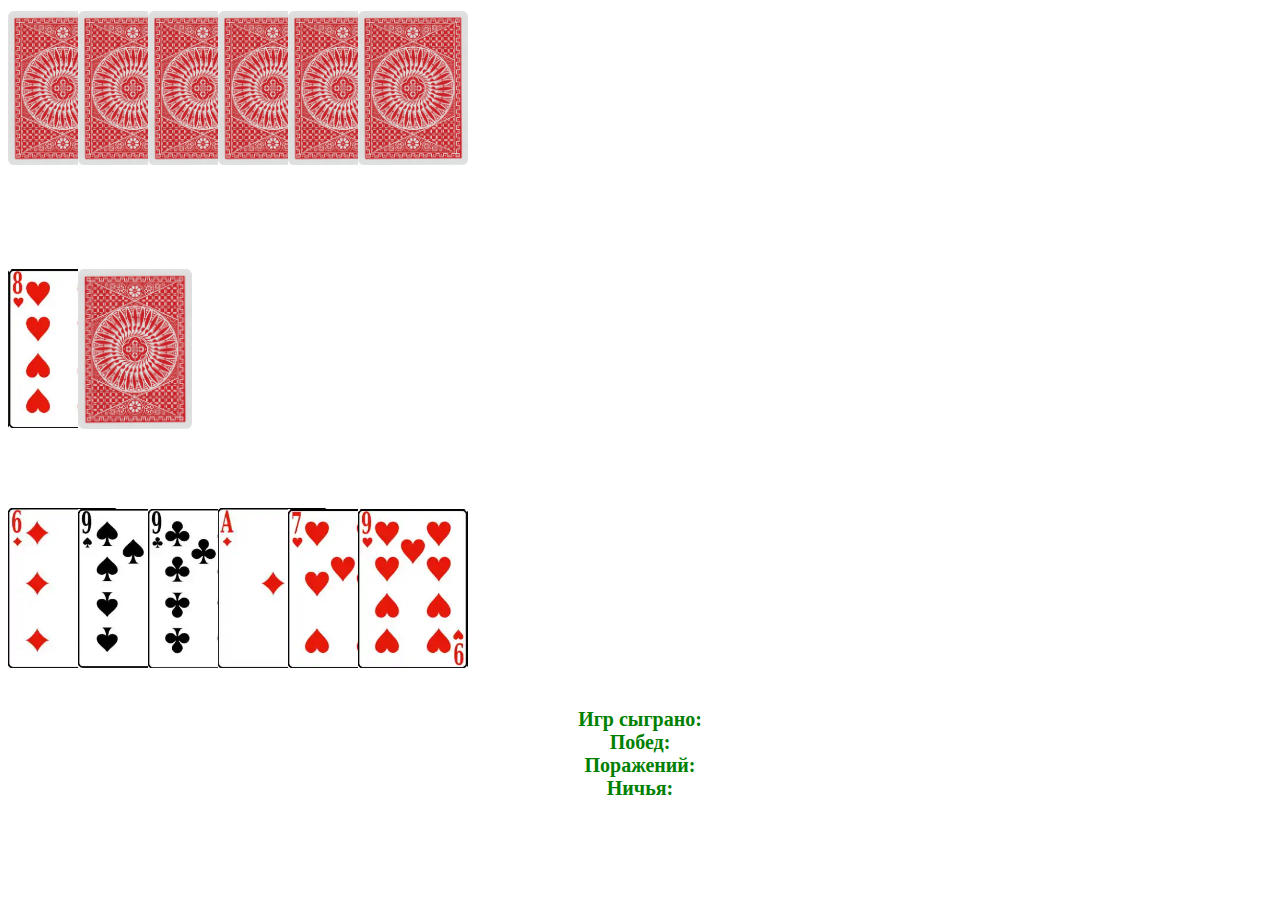
<file: Игра дурак/index.html>
<!DOCTYPE html>
<html lang="ru">

<head>
    <meta charset="UTF-8">
    <meta http-equiv="X-UA-Compatible" content="IE=edge">
    <meta name="viewport" content="width=device-width, initial-scale=1.0">
    <link href="https://cdn.jsdelivr.net/npm/bootstrap@5.0.0-beta3/dist/css/bootstrap.min.css" rel="stylesheet"
        integrity="sha384-eOJMYsd53ii+scO/bJGFsiCZc+5NDVN2yr8+0RDqr0Ql0h+rP48ckxlpbzKgwra6" crossorigin="anonymous">
    <link rel="icon" href="images/card-game.svg" type="image/x-icon">
    <link rel="stylesheet" href="style.css">
    <title>Игра дурак</title>
</head>

<body>
    <div class="container">
        <div class="row">
            <div class="col-md-12 text-center">
                <div class="computer_block"></div>
            </div>
            <div class="col-md-12 text-center game_block">
                <div class="row">
                    <div class="col-md-4 table_game"></div>
                    <div class="col-md-8 koloda">
                        <button class="btn btn-danger controlGameBita">Бита</button>
                        <button class="btn btn-danger controlGameVse">Всё</button>
                        <button class="btn btn-danger controlGameBery">Беру</button>
                        <div class="all_cards"></div>
                    </div>
                </div>

                </div>
            </div>
            <div class="col-md-12 text-center">
                <div class="player_block"></div>
            </div>

            <div class="col-md-12 statisticBlock">
                <div class="allGames">Игр сыграно: <span class="allGames_num">0</span></div>
                <div class="wins">Побед: <span class="wins_num">0</span></div>
                <div class="lose">Поражений: <span class="lose_num">0</span></div>
                <div class="draw">Ничья: <span class="draw_num">0</span></div>
            </div>
        </div>
    </div>





    <script src="https://cdn.jsdelivr.net/npm/@popperjs/core@2.9.1/dist/umd/popper.min.js"
        integrity="sha384-SR1sx49pcuLnqZUnnPwx6FCym0wLsk5JZuNx2bPPENzswTNFaQU1RDvt3wT4gWFG" crossorigin="anonymous">
    </script>
    <script src="https://cdn.jsdelivr.net/npm/bootstrap@5.0.0-beta3/dist/js/bootstrap.min.js"
        integrity="sha384-j0CNLUeiqtyaRmlzUHCPZ+Gy5fQu0dQ6eZ/xAww941Ai1SxSY+0EQqNXNE6DZiVc" crossorigin="anonymous">
    </script>
    <script src="https://ajax.googleapis.com/ajax/libs/jquery/2.2.0/jquery.min.js"></script>
    <script src="main.js"></script>
</body>

</html>
</file>
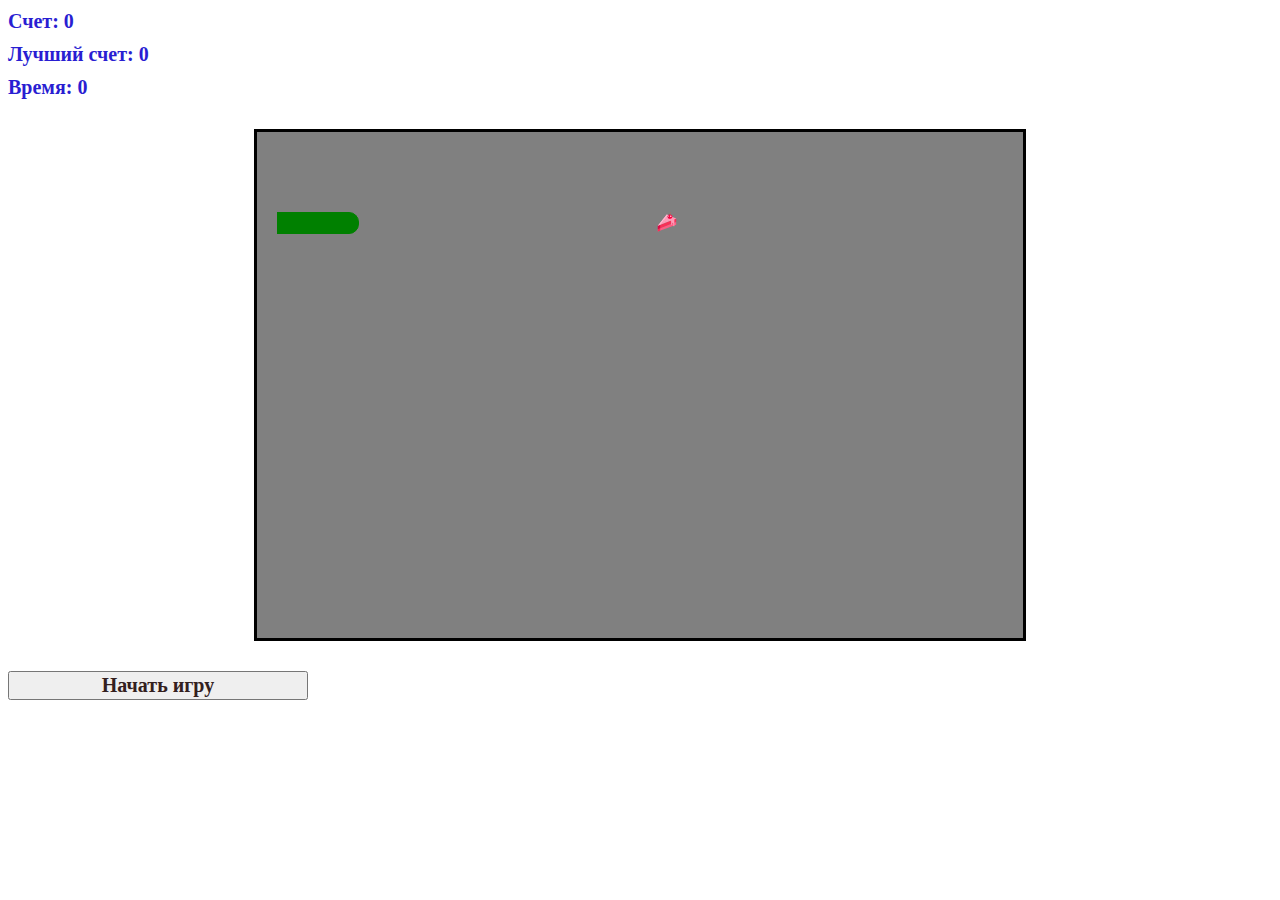
<file: Игра змейка/index.html>
<!DOCTYPE html>
<html lang="ru">

<head>
    <meta charset="UTF-8">
    <meta http-equiv="X-UA-Compatible" content="IE=edge">
    <meta name="viewport" content="width=device-width, initial-scale=1.0">
    <link href="https://cdn.jsdelivr.net/npm/bootstrap@5.0.0-beta3/dist/css/bootstrap.min.css" rel="stylesheet"
        integrity="sha384-eOJMYsd53ii+scO/bJGFsiCZc+5NDVN2yr8+0RDqr0Ql0h+rP48ckxlpbzKgwra6" crossorigin="anonymous">
    <link rel="icon" href="images/snakes.svg" type="image/x-icon">
    <link rel="stylesheet" href="style.css">
    <title>Игра змейка</title>
</head>

<body>
    <div class="container">
        <div class="row">
            <div class="col-md-4 text-center scoreBlock">Счет: 0</div>
            <div class="col-md-4 text-center bestScoreBlock">Лучший счет: </div>
            <div class="col-md-4 text-center timerBlock">Время: 0</div>
        </div>
        <div class="row">
            <div class="col-md-8 offset-2 text-center">
                <div class="gameBlock">
                    <div class="snake">
                        <div class="head_snake"></div>
                        <div class="body_snake_1 body_snake"></div>
                        <div class="body_snake_2 body_snake"></div>
                        <div class="body_snake_3 body_snake"></div>
                        <div class="snake_food"></div>
                    </div>
                </div>
                <button type="button" class="btn btn-success buttonStart">Начать игру</button>
            </div>
        </div>
    </div>




    <script src="https://cdn.jsdelivr.net/npm/@popperjs/core@2.9.1/dist/umd/popper.min.js"
        integrity="sha384-SR1sx49pcuLnqZUnnPwx6FCym0wLsk5JZuNx2bPPENzswTNFaQU1RDvt3wT4gWFG" crossorigin="anonymous">
    </script>
    <script src="https://cdn.jsdelivr.net/npm/bootstrap@5.0.0-beta3/dist/js/bootstrap.min.js"
        integrity="sha384-j0CNLUeiqtyaRmlzUHCPZ+Gy5fQu0dQ6eZ/xAww941Ai1SxSY+0EQqNXNE6DZiVc" crossorigin="anonymous">
    </script>
    <script src="https://ajax.googleapis.com/ajax/libs/jquery/2.2.0/jquery.min.js"></script>
    <script src="main.js"></script>
</body>

</html>
</file>
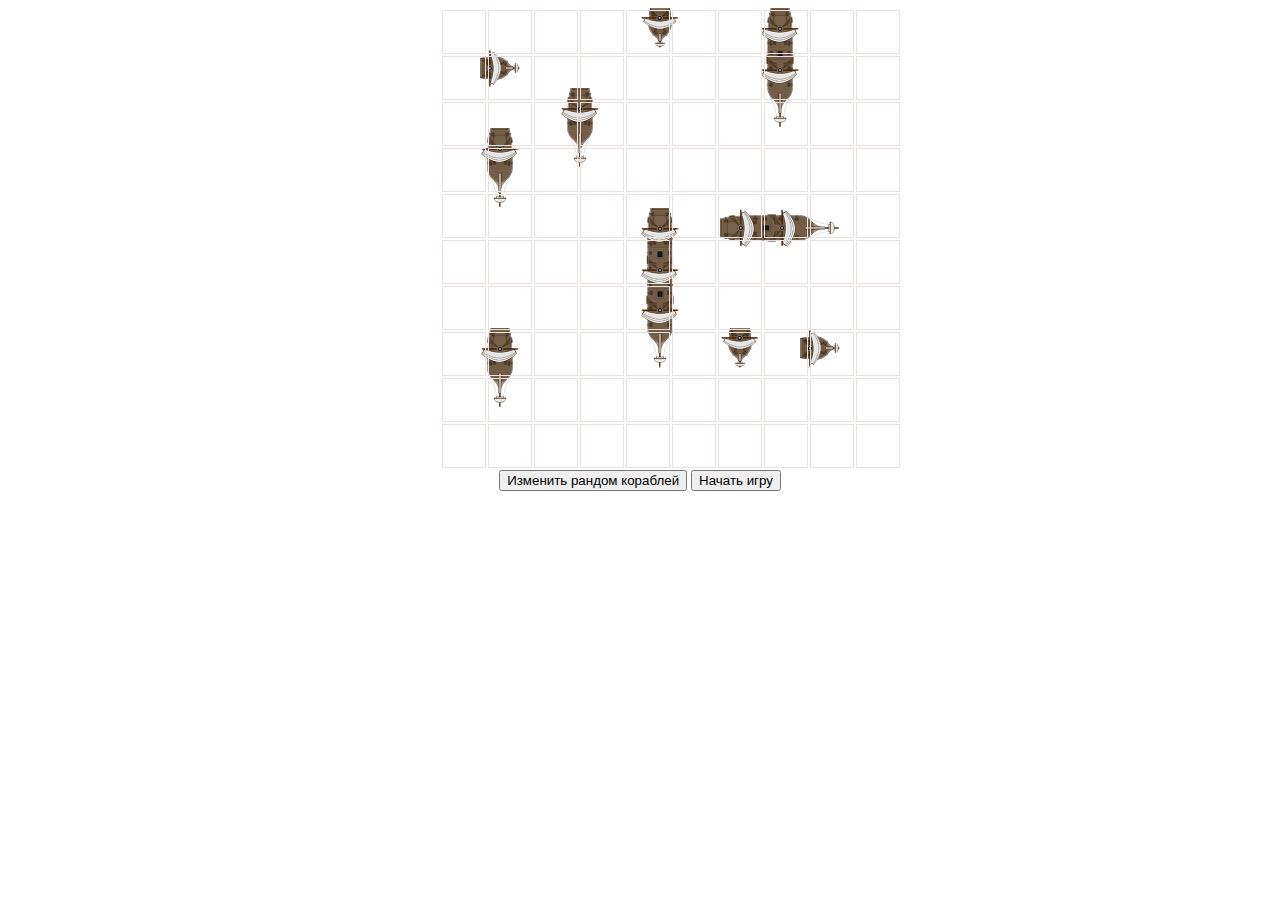
<file: Игра морской бой/index.html>
<!DOCTYPE html>
<html lang="ru">

<head>
    <meta charset="UTF-8">
    <meta http-equiv="X-UA-Compatible" content="IE=edge">
    <meta name="viewport" content="width=device-width, initial-scale=1.0">
    <link href="https://cdn.jsdelivr.net/npm/bootstrap@5.0.0-beta3/dist/css/bootstrap.min.css" rel="stylesheet"
        integrity="sha384-eOJMYsd53ii+scO/bJGFsiCZc+5NDVN2yr8+0RDqr0Ql0h+rP48ckxlpbzKgwra6" crossorigin="anonymous">
    <link rel="stylesheet" href="style.css">
    <title>Морской бой</title>
</head>

<body>
    <div class="container">
        <div class="row">
            <div class="col-md-6 mt-2">
                <div class="game_client client">
                    <table>
                        <tbody>
                            <tr>
                                <td></td>
                                <td></td>
                                <td></td>
                                <td></td>
                                <td></td>
                                <td></td>
                                <td></td>
                                <td></td>
                                <td></td>
                                <td></td>
                            </tr>
                            <tr>
                                <td></td>
                                <td></td>
                                <td></td>
                                <td></td>
                                <td></td>
                                <td></td>
                                <td></td>
                                <td></td>
                                <td></td>
                                <td></td>
                            </tr>
                            <tr>
                                <td></td>
                                <td></td>
                                <td></td>
                                <td></td>
                                <td></td>
                                <td></td>
                                <td></td>
                                <td></td>
                                <td></td>
                                <td></td>
                            </tr>
                            <tr>
                                <td></td>
                                <td></td>
                                <td></td>
                                <td></td>
                                <td></td>
                                <td></td>
                                <td></td>
                                <td></td>
                                <td></td>
                                <td></td>
                            </tr>
                            <tr>
                                <td></td>
                                <td></td>
                                <td></td>
                                <td></td>
                                <td></td>
                                <td></td>
                                <td></td>
                                <td></td>
                                <td></td>
                                <td></td>
                            </tr>
                            <tr>
                                <td></td>
                                <td></td>
                                <td></td>
                                <td></td>
                                <td></td>
                                <td></td>
                                <td></td>
                                <td></td>
                                <td></td>
                                <td></td>
                            </tr>
                            <tr>
                                <td></td>
                                <td></td>
                                <td></td>
                                <td></td>
                                <td></td>
                                <td></td>
                                <td></td>
                                <td></td>
                                <td></td>
                                <td></td>
                            </tr>
                            <tr>
                                <td></td>
                                <td></td>
                                <td></td>
                                <td></td>
                                <td></td>
                                <td></td>
                                <td></td>
                                <td></td>
                                <td></td>
                                <td></td>
                            </tr>
                            <tr>
                                <td></td>
                                <td></td>
                                <td></td>
                                <td></td>
                                <td></td>
                                <td></td>
                                <td></td>
                                <td></td>
                                <td></td>
                                <td></td>
                            </tr>
                            <tr>
                                <td></td>
                                <td></td>
                                <td></td>
                                <td></td>
                                <td></td>
                                <td></td>
                                <td></td>
                                <td></td>
                                <td></td>
                                <td></td>
                            </tr>
                        </tbody>
                    </table>
                </div>
                <div class="navigation">
                    <button type="button" class="btn btn-outline-danger mt-3 random">Изменить рандом кораблей</button>
                    <button type="button" class="btn btn-outline-danger mt-3 start_game">Начать игру</button>
                </div>
            </div>

            <div class="col-md-6 mt-2">
                <div class="game_server server">
                    <table>
                        <tbody>
                            <tr>
                                <td></td>
                                <td></td>
                                <td></td>
                                <td></td>
                                <td></td>
                                <td></td>
                                <td></td>
                                <td></td>
                                <td></td>
                                <td></td>
                            </tr>
                            <tr>
                                <td></td>
                                <td></td>
                                <td></td>
                                <td></td>
                                <td></td>
                                <td></td>
                                <td></td>
                                <td></td>
                                <td></td>
                                <td></td>
                            </tr>
                            <tr>
                                <td></td>
                                <td></td>
                                <td></td>
                                <td></td>
                                <td></td>
                                <td></td>
                                <td></td>
                                <td></td>
                                <td></td>
                                <td></td>
                            </tr>
                            <tr>
                                <td></td>
                                <td></td>
                                <td></td>
                                <td></td>
                                <td></td>
                                <td></td>
                                <td></td>
                                <td></td>
                                <td></td>
                                <td></td>
                            </tr>
                            <tr>
                                <td></td>
                                <td></td>
                                <td></td>
                                <td></td>
                                <td></td>
                                <td></td>
                                <td></td>
                                <td></td>
                                <td></td>
                                <td></td>
                            </tr>
                            <tr>
                                <td></td>
                                <td></td>
                                <td></td>
                                <td></td>
                                <td></td>
                                <td></td>
                                <td></td>
                                <td></td>
                                <td></td>
                                <td></td>
                            </tr>
                            <tr>
                                <td></td>
                                <td></td>
                                <td></td>
                                <td></td>
                                <td></td>
                                <td></td>
                                <td></td>
                                <td></td>
                                <td></td>
                                <td></td>
                            </tr>
                            <tr>
                                <td></td>
                                <td></td>
                                <td></td>
                                <td></td>
                                <td></td>
                                <td></td>
                                <td></td>
                                <td></td>
                                <td></td>
                                <td></td>
                            </tr>
                            <tr>
                                <td></td>
                                <td></td>
                                <td></td>
                                <td></td>
                                <td></td>
                                <td></td>
                                <td></td>
                                <td></td>
                                <td></td>
                                <td></td>
                            </tr>
                            <tr>
                                <td></td>
                                <td></td>
                                <td></td>
                                <td></td>
                                <td></td>
                                <td></td>
                                <td></td>
                                <td></td>
                                <td></td>
                                <td></td>
                            </tr>
                        </tbody>
                    </table>
                </div>
            </div>
            <div class="message mt-3">Ваш ход</div>
            <div class="volum">
                <p>Звук</p>
                <div>
                    <input type="range" class="volumes" name="volume" min="0" max="100" value="10">
                    <label class="volumescale" for="volumes">10</label>
                </div>
            </div>
        </div>
    </div>


    <script src="https://cdn.jsdelivr.net/npm/@popperjs/core@2.9.1/dist/umd/popper.min.js"
        integrity="sha384-SR1sx49pcuLnqZUnnPwx6FCym0wLsk5JZuNx2bPPENzswTNFaQU1RDvt3wT4gWFG" crossorigin="anonymous">
    </script>
    <script src="https://cdn.jsdelivr.net/npm/bootstrap@5.0.0-beta3/dist/js/bootstrap.min.js"
        integrity="sha384-j0CNLUeiqtyaRmlzUHCPZ+Gy5fQu0dQ6eZ/xAww941Ai1SxSY+0EQqNXNE6DZiVc" crossorigin="anonymous">
    </script>
    <script src="https://ajax.googleapis.com/ajax/libs/jquery/2.2.0/jquery.min.js"></script>
    <script src="main.js"></script>
</body>

</html>
</file>
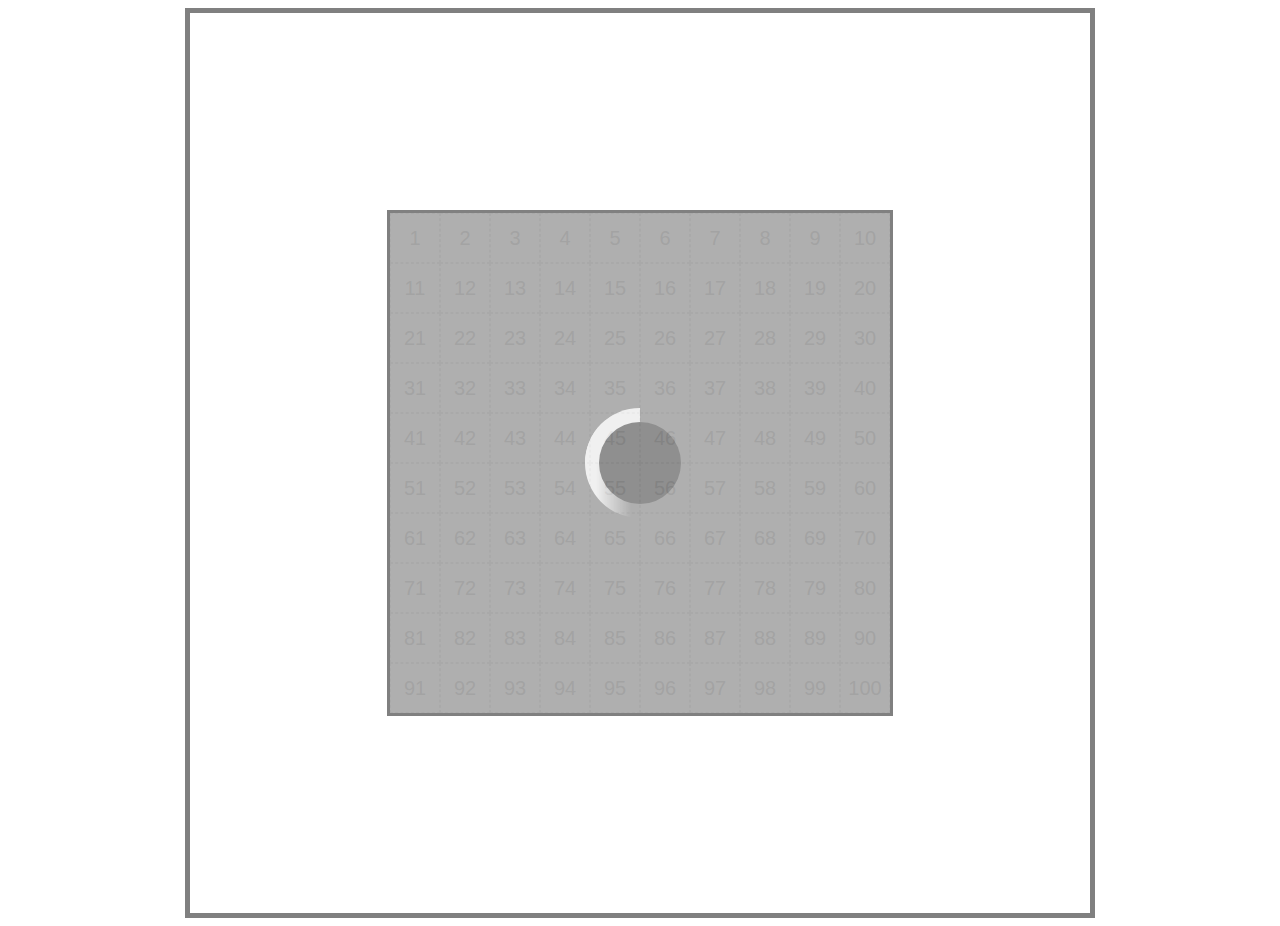
<file: Паззлинатор/Реализация программы/index.html>
<!DOCTYPE html>
<html lang="en">
<head>
    <meta charset="utf-8" />
    <meta name="viewport" content="width=device-width, initial-scale=1" />
    <meta name="description" content="Puzzlinator" />
    <link rel="icon" href="images/jigsaw.svg" type="image/x-icon">
    <link rel="stylesheet" type="text/css" href="index.css" />
    <title>Puzzlinator</title>
</head>
<body>
    <div class="container">
        <div class= "solution">
            <div class="loading">
                <div class="loader"></div>
            </div>
        </div>
    </div>

    <script src="solution.js"></script>
    <script defer async src="index.js"></script>
</body>
</html>
</file>
<file: Игра дурак/style.css>
.computer_block {
  display: -webkit-box;
  display: -ms-flexbox;
  display: flex;
  position: relative;
  height: 200px;
}

.computer_block .zero1 {
  background: url("images/cards/reverseSide.jpg") center center/contain no-repeat;
  height: 160px;
  width: 110px;
  left: 0;
  z-index: 1;
}

.computer_block .zero2 {
  background: url("images/cards/reverseSide.jpg") center center/contain no-repeat;
  height: 160px;
  width: 110px;
  left: 70px;
  z-index: 2;
  position: absolute;
}

.computer_block .zero3 {
  background: url("images/cards/reverseSide.jpg") center center/contain no-repeat;
  height: 160px;
  width: 110px;
  left: 140px;
  z-index: 3;
  position: absolute;
}

.computer_block .zero4 {
  background: url("images/cards/reverseSide.jpg") center center/contain no-repeat;
  height: 160px;
  width: 110px;
  left: 210px;
  z-index: 4;
  position: absolute;
}

.computer_block .zero5 {
  background: url("images/cards/reverseSide.jpg") center center/contain no-repeat;
  height: 160px;
  width: 110px;
  left: 280px;
  z-index: 5;
  position: absolute;
}

.computer_block .zero6 {
  background: url("images/cards/reverseSide.jpg") center center/contain no-repeat;
  height: 160px;
  width: 110px;
  left: 350px;
  z-index: 6;
  position: absolute;
}

.computer_block .zero7 {
  background: url("images/cards/reverseSide.jpg") center center/contain no-repeat;
  height: 160px;
  width: 110px;
  left: 420px;
  z-index: 7;
  position: absolute;
}

.computer_block .zero8 {
  background: url("images/cards/reverseSide.jpg") center center/contain no-repeat;
  height: 160px;
  width: 110px;
  left: 490px;
  z-index: 8;
  position: absolute;
}

.computer_block .zero9 {
  background: url("images/cards/reverseSide.jpg") center center/contain no-repeat;
  height: 160px;
  width: 110px;
  left: 560px;
  z-index: 9;
  position: absolute;
}

.computer_block .zero10 {
  background: url("images/cards/reverseSide.jpg") center center/contain no-repeat;
  height: 160px;
  width: 110px;
  left: 630px;
  z-index: 10;
  position: absolute;
}

.computer_block .zero11 {
  background: url("images/cards/reverseSide.jpg") center center/contain no-repeat;
  height: 160px;
  width: 110px;
  left: 700px;
  z-index: 11;
  position: absolute;
}

.computer_block .zero12 {
  background: url("images/cards/reverseSide.jpg") center center/contain no-repeat;
  height: 160px;
  width: 110px;
  left: 770px;
  z-index: 12;
  position: absolute;
}

.computer_block .zero13 {
  background: url("images/cards/reverseSide.jpg") center center/contain no-repeat;
  height: 160px;
  width: 110px;
  left: 840px;
  z-index: 13;
  position: absolute;
}

.computer_block .zero14 {
  background: url("images/cards/reverseSide.jpg") center center/contain no-repeat;
  height: 160px;
  width: 110px;
  left: 910px;
  z-index: 14;
  position: absolute;
}

.computer_block .zero15 {
  background: url("images/cards/reverseSide.jpg") center center/contain no-repeat;
  height: 160px;
  width: 110px;
  left: 980px;
  z-index: 15;
  position: absolute;
}

.player_block {
  display: -webkit-box;
  display: -ms-flexbox;
  display: flex;
  position: relative;
  margin: 90px 0;
}

.player_block .card_player {
  cursor: pointer;
  width: 110px;
  height: 160px;
  background: center center/contain no-repeat;
}

.player_block .card1 {
  position: absolute;
  left: 0;
  z-index: 1;
}

.player_block .card1:hover {
  top: -15px;
}

.player_block .card2 {
  position: absolute;
  left: 70px;
  z-index: 2;
}

.player_block .card2:hover {
  top: -15px;
}

.player_block .card3 {
  position: absolute;
  left: 140px;
  z-index: 3;
}

.player_block .card3:hover {
  top: -15px;
}

.player_block .card4 {
  position: absolute;
  left: 210px;
  z-index: 4;
}

.player_block .card4:hover {
  top: -15px;
}

.player_block .card5 {
  position: absolute;
  left: 280px;
  z-index: 5;
}

.player_block .card5:hover {
  top: -15px;
}

.player_block .card6 {
  position: absolute;
  left: 350px;
  z-index: 6;
}

.player_block .card6:hover {
  top: -15px;
}

.player_block .card7 {
  position: absolute;
  left: 420px;
  z-index: 7;
}

.player_block .card7:hover {
  top: -15px;
}

.player_block .card8 {
  position: absolute;
  left: 490px;
  z-index: 8;
}

.player_block .card8:hover {
  top: -15px;
}

.player_block .card9 {
  position: absolute;
  left: 560px;
  z-index: 9;
}

.player_block .card9:hover {
  top: -15px;
}

.player_block .card10 {
  position: absolute;
  left: 630px;
  z-index: 10;
}

.player_block .card10:hover {
  top: -15px;
}

.player_block .card11 {
  position: absolute;
  left: 700px;
  z-index: 11;
}

.player_block .card11:hover {
  top: -15px;
}

.player_block .card12 {
  position: absolute;
  left: 770px;
  z-index: 12;
}

.player_block .card12:hover {
  top: -15px;
}

.player_block .card13 {
  position: absolute;
  left: 840px;
  z-index: 13;
}

.player_block .card13:hover {
  top: -15px;
}

.player_block .card14 {
  position: absolute;
  left: 910px;
  z-index: 14;
}

.player_block .card14:hover {
  top: -15px;
}

.player_block .card15 {
  position: absolute;
  left: 980px;
  z-index: 15;
}

.player_block .card15:hover {
  top: -15px;
}

.game_block {
  height: 150px;
  margin-top: 60px;
}

.game_block .table_game {
  position: relative;
  max-width: 800px;
  width: 800px;
}

.game_block .table_game .beat1 {
  position: absolute;
  background: center center/contain no-repeat;
  height: 120px;
  width: 80px;
  left: 0;
}

.game_block .table_game .recapture1 {
  position: absolute;
  background: center center/contain no-repeat;
  height: 120px;
  width: 80px;
  left: 40px;
  z-index: 1;
}

.game_block .table_game .beat2 {
  position: absolute;
  background: center center/contain no-repeat;
  height: 120px;
  width: 80px;
  left: 121px;
  z-index: 2;
}

.game_block .table_game .recapture2 {
  position: absolute;
  background: center center/contain no-repeat;
  height: 120px;
  width: 80px;
  left: 161px;
  z-index: 3;
}

.game_block .table_game .beat3 {
  position: absolute;
  background: center center/contain no-repeat;
  height: 120px;
  width: 80px;
  left: 242px;
  z-index: 4;
}

.game_block .table_game .recapture3 {
  position: absolute;
  background: center center/contain no-repeat;
  height: 120px;
  width: 80px;
  left: 282px;
  z-index: 5;
}

.game_block .table_game .beat4 {
  position: absolute;
  background: center center/contain no-repeat;
  height: 120px;
  width: 80px;
  left: 363px;
  z-index: 6;
}

.game_block .table_game .recapture4 {
  position: absolute;
  background: center center/contain no-repeat;
  height: 120px;
  width: 80px;
  left: 403px;
  z-index: 7;
}

.game_block .table_game .beat5 {
  position: absolute;
  background: center center/contain no-repeat;
  height: 120px;
  width: 80px;
  left: 484px;
  z-index: 8;
}

.game_block .table_game .recapture5 {
  position: absolute;
  background: center center/contain no-repeat;
  height: 120px;
  width: 80px;
  left: 524px;
  z-index: 9;
}

.game_block .table_game .beat6 {
  position: absolute;
  background: center center/contain no-repeat;
  height: 120px;
  width: 80px;
  left: 605px;
  z-index: 10;
}

.game_block .table_game .recapture6 {
  position: absolute;
  background: center center/contain no-repeat;
  height: 120px;
  width: 80px;
  left: 645px;
  z-index: 11;
}

.game_block .koloda {
  position: relative;
  width: auto;
}

.game_block .koloda .controlGameBita {
  display: none;
}

.game_block .koloda .controlGameVse {
  display: none;
}

.game_block .koloda .controlGameBery {
  display: none;
}

.game_block .koloda .card_kozir {
  position: absolute;
  left: 0;
  width: 110px;
  height: 160px;
  background: center center/contain no-repeat;
}

.game_block .koloda .all_cards {
  z-index: 1;
  position: absolute;
  left: 70px;
  width: 114px;
  height: 162px;
  background: url(images/cards/reverseSide.jpg) center center/contain no-repeat;
}

.statisticBlock {
  margin-top: 200px;
  color: green;
  text-align: center;
  font-size: 20px;
  font-weight: 900;
}
/*# sourceMappingURL=style.css.map */
</file>
<file: Игра змейка/style.css>
.scoreBlock,
.bestScoreBlock,
.timerBlock {
  margin-top: 10px;
  font-size: 20px;
  font-weight: 900;
  color: #291ed2;
  font-family: fantasy;
}

.col-md-8 {
  margin-top: 30px;
}

.gameBlock {
  border: 3px solid black;
  max-width: 766px;
  width: 766px;
  height: 506px;
  margin: 0 auto;
  background-color: grey;
  padding: 0;
}

.gameBlock .snake {
  position: relative;
}

.gameBlock .snake .head_snake {
  border: 1px solid green;
  max-width: 20px;
  width: 20px;
  height: 20px;
  border-radius: 10px 0 0 10px;
  background-color: green;
  position: absolute;
  -webkit-transform: rotate(0);
  transform: rotate(180deg);
  top: 80px;
  left: 80px;
}

.gameBlock .snake .body_snake {
  border: 1px solid green;
  max-width: 20px;
  width: 20px;
  height: 20px;
  background-color: green;
  position: absolute;
}

.gameBlock .snake .body_snake_1 {
  border: 1px solid green;
  max-width: 20px;
  width: 20px;
  height: 20px;
  background-color: green;
  position: absolute;
  top: 80px;
  left: 60px;
}

.gameBlock .snake .body_snake_2 {
  border: 1px solid green;
  max-width: 20px;
  width: 20px;
  height: 20px;
  background-color: green;
  position: absolute;
  top: 80px;
  left: 40px;
}

.gameBlock .snake .body_snake_3 {
  border: 1px solid green;
  max-width: 20px;
  width: 20px;
  height: 20px;
  background-color: green;
  position: absolute;
  top: 80px;
  left: 20px;
}

.gameBlock .snake .snake_food {
  background: url("images/cake.svg") center center/cover no-repeat;
  width: 20px;
  height: 20px;
  position: absolute;
  top: 80px;
  left: 400px;
}

.buttonStart {
  width: 300px;
  margin: 30px auto;
  color: #332020;
  font-size: 20px;
  font-weight: 800;
  font-family: cursive;
}

.buttonRestart {
  width: 300px;
  margin: 30px auto;
  color: #332020;
  font-size: 20px;
  font-weight: 800;
  font-family: cursive;
}
/*# sourceMappingURL=style.css.map */
</file>
<file: Игра морской бой/style.css>
.game_client {
  position: relative;
  width: 400px;
  margin: 0 auto;
}

.game_client table {
  width: 400px;
}

.game_client table td {
  min-height: 40px;
  height: 40px;
  min-width: 40px;
  width: 40px;
  border: 1px solid #ebe0e0;
  cursor: pointer;
  position: relative;
  z-index: 1;
}

.game_client .ship_4 {
  background: url("images/4_h.png") center center/cover no-repeat;
  width: 160px;
  height: 40px;
  position: absolute;
  top: 0;
  left: 0;
  -webkit-transform-origin: 0 0 0;
          transform-origin: 0 0 0;
}

.game_client .ship_3 {
  background: url("images/3_h.png") center center/cover no-repeat;
  width: 120px;
  height: 40px;
  position: absolute;
  top: 0;
  left: 0;
  -webkit-transform-origin: 0 0 0;
          transform-origin: 0 0 0;
}

.game_client .ship_2 {
  background: url("images/2_h.png") center center/cover no-repeat;
  width: 80px;
  height: 40px;
  position: absolute;
  top: 0;
  left: 0;
  -webkit-transform-origin: 0 0 0;
          transform-origin: 0 0 0;
}

.game_client .ship_1 {
  background: url("images/1_h.png") center center/cover no-repeat;
  width: 40px;
  height: 40px;
  position: absolute;
  top: 0;
  left: 0;
  -webkit-transform-origin: 0 0 0;
          transform-origin: 0 0 0;
}

.game_server {
  display: none;
  position: relative;
  width: 400px;
  margin: 0 auto;
}

.game_server table td {
  min-height: 40px;
  height: 40px;
  min-width: 40px;
  width: 40px;
  border: 2px solid #ebe0e0;
  cursor: pointer;
}

.game_server .ship_4 {
  display: none;
  background: url("images/4_h.png") center center/cover no-repeat;
  width: 160px;
  height: 40px;
  position: absolute;
  top: 0;
  left: 0;
  -webkit-transform-origin: 0 0 0;
          transform-origin: 0 0 0;
}

.game_server .ship_3 {
  display: none;
  background: url("images/3_h.png") center center/cover no-repeat;
  width: 120px;
  height: 40px;
  position: absolute;
  top: 0;
  left: 0;
  -webkit-transform-origin: 0 0 0;
          transform-origin: 0 0 0;
}

.game_server .ship_2 {
  display: none;
  background: url("images/2_h.png") center center/cover no-repeat;
  width: 80px;
  height: 40px;
  position: absolute;
  top: 0;
  left: 0;
  -webkit-transform-origin: 0 0 0;
          transform-origin: 0 0 0;
}

.game_server .ship_1 {
  display: none;
  background: url("images/1_h.png") center center/cover no-repeat;
  width: 40px;
  height: 40px;
  position: absolute;
  top: 0;
  left: 0;
  -webkit-transform-origin: 0 0 0;
          transform-origin: 0 0 0;
}

.navigation {
  text-align: center;
}

.message {
  text-align: center;
  display: none;
  font-size: 25px;
  font-weight: 900;
  color: #3376f1;
}

.active {
  background-color: #a9a3a3e6;
}

.got {
  background-color: red;
}

.away {
  background-color: #251212;
}

.btn-success {
  font-size: 20px;
}

.volum {
  display: none;
  text-align: center;
  color: red;
  font-weight: 900;
}

.volum p,
.volum label {
  font: 1rem 'Fira Sans', sans-serif;
  margin-bottom: 0px;
}

.volum input {
  margin: .4rem;
}
/*# sourceMappingURL=style.css.map */
</file>
<file: Паззлинатор/Реализация программы/index.css>
body {
    font-family: sans-serif;
}

.container {
    margin: 0 auto;
    display: flex;
    align-items: center;
    justify-content: center;
    width: 900px;
    height: 900px;
    border: solid gray 5px;
    font-size: 0;
    position: relative;
}

.solution {
    display: flex;
    border: solid gray 3px;
    width: 500px;
    height: 500px;
    background-color: lightgray;
    display: block;
    font-size: 0;
}

.loader {
    color: black;
    font-size: 60px;
    position: absolute;
    z-index: 1000;
    opacity: 0.9;
    background-color: darkgray;
    width: 500px;
    height: 500px;
}

.solution-block {
    display: inline-flex;
    align-items: center;
    justify-content: center;
    font-size: 20px;
    color: gray;

    width: 48px;
    height: 48px;
    border: dashed darkgray 1px;
}

.block {
    position: absolute;
    top: 0;
    left: 0;
    display: inline-flex;
    align-items: center;
    justify-content: center;
    color: white;
    width: 90px;
    height: 90px;
    margin: -20px;
    background-color: blue;
    font-weight: bold;
    transition-property: transform;
    transition-duration: 2s;
    transition-timing-function: ease-in-out;
}

rect,
circle,
circle {
    fill: #fff;
    fill-opacity: 0.2;
}

.loading {
    position: absolute;
    width: 500px;
    height: 500px;
    background-color: darkgray;
    opacity: 0.85;
    display: flex;
    align-items: center;
    justify-content: center;
}

.loader {
    font-size: 10px;
    margin: 50px auto;
    text-indent: -9999em;
    width: 11em;
    height: 11em;
    border-radius: 50%;
    background: #ffffff;
    background: -moz-linear-gradient(
    left,
    #ffffff 10%,
    rgba(255, 255, 255, 0) 42%
    );
    background: -webkit-linear-gradient(
    left,
    #ffffff 10%,
    rgba(255, 255, 255, 0) 42%
    );
    background: -o-linear-gradient(left, #ffffff 10%, rgba(255, 255, 255, 0) 42%);
    background: -ms-linear-gradient(
    left,
    #ffffff 10%,
    rgba(255, 255, 255, 0) 42%
    );
    background: linear-gradient(
    to right,
    #ffffff 10%,
    rgba(255, 255, 255, 0) 42%
    );
    position: relative;
    -webkit-animation: load3 1.4s infinite linear;
    animation: load3 1.4s infinite linear;
    -webkit-transform: translateZ(0);
    -ms-transform: translateZ(0);
    transform: translateZ(0);
}
.loader:before {
    width: 50%;
    height: 50%;
    background: #ffffff;
    border-radius: 100% 0 0 0;
    position: absolute;
    top: 0;
    left: 0;
    content: "";
}
.loader:after {
    background: gray;
    width: 75%;
    height: 75%;
    border-radius: 50%;
    content: "";
    margin: auto;
    position: absolute;
    top: 0;
    left: 0;
    bottom: 0;
    right: 0;
}
@-webkit-keyframes load3 {
    0% {
    -webkit-transform: rotate(0deg);
    transform: rotate(0deg);
    }
    100% {
    -webkit-transform: rotate(360deg);
    transform: rotate(360deg);
    }
}
@keyframes load3 {
    0% {
    -webkit-transform: rotate(0deg);
    transform: rotate(0deg);
    }
    100% {
    -webkit-transform: rotate(360deg);
    transform: rotate(360deg);
    }
}
</file>
